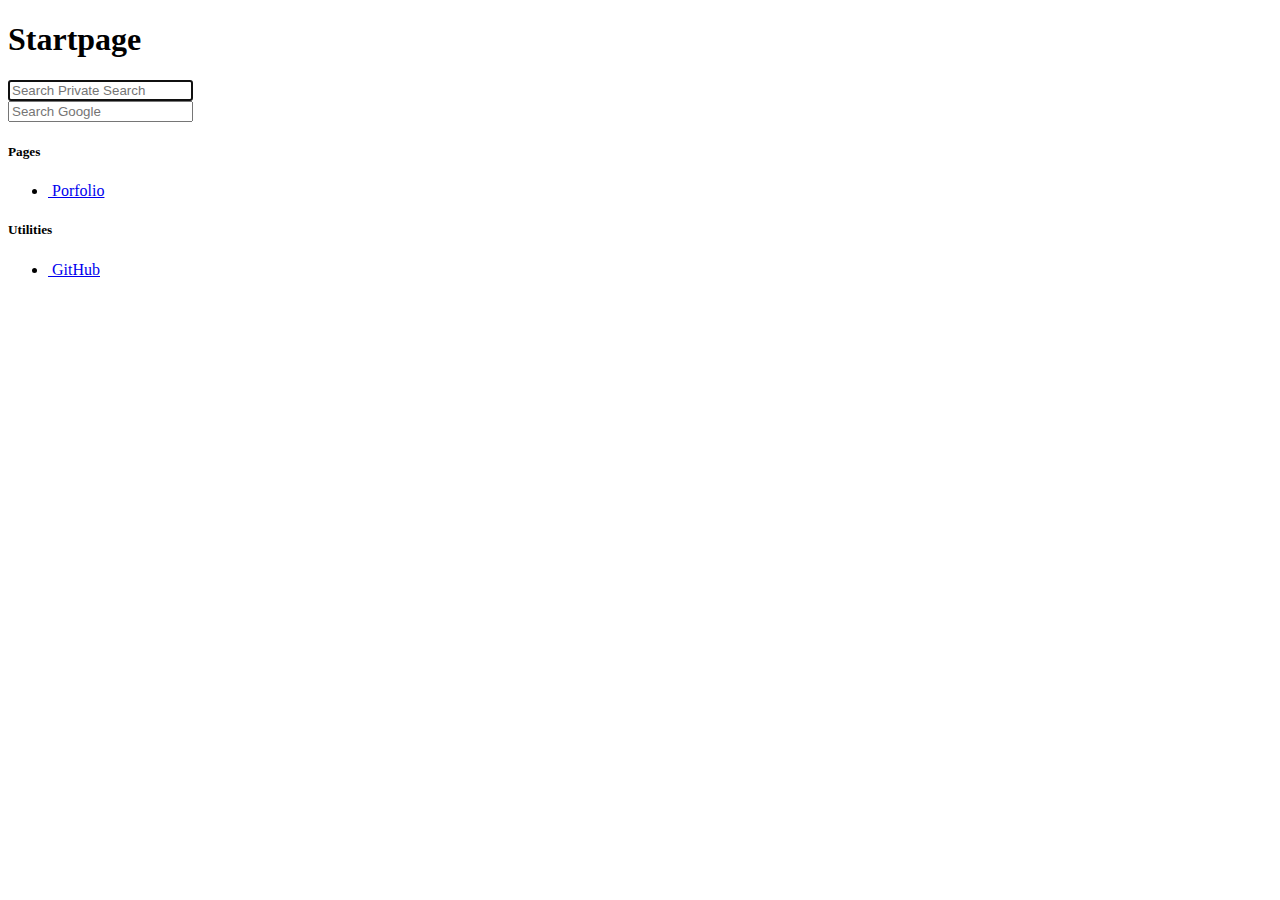
<file: docs/index.html>
<!DOCTYPE html>
<html lang="en-GB">
  <meta charset="utf-8" /><script type="application/ld+json">
  {
      "@context" : "http://schema.org",
      "@type" : "BlogPosting",
      "mainEntityOfPage": {
           "@type": "WebPage",
           "@id": "https:\/\/cyber-crews.github.io\/startpage\/"
      },
      "articleSection" : "",
      "name" : "Startpage",
      "headline" : "Startpage",
      "description" : "Starpage",
      "inLanguage" : "en",
      "author" : "Salvydas Lukosius",
      "creator" : "Salvydas Lukosius",
      "publisher": "Salvydas Lukosius",
      "accountablePerson" : "Salvydas Lukosius",
      "copyrightHolder" : "Salvydas Lukosius",
      "copyrightYear" : "2014",
      "datePublished": "2014-09-28T00:00:00Z",
      "dateModified" : "2014-09-28T00:00:00Z",
      "url" : "\/",
      "wordCount" : "0",
      "keywords" : [ "Blog" ]
  }
</script>
<title>Startpage</title><meta
  name="viewport"
  content="width=device-width, initial-scale=1, shrink-to-fit=no"
/>
<meta name="description" content="" />
<meta name="author" content="" />
<link rel="icon" href="https://cyber-crews.github.io/startpage/favicon.ico" />


<meta itemprop="name" content="Startpage">
<meta itemprop="description" content="Starpage"> <meta property="og:title" content="Startpage" />
<meta property="og:description" content="Starpage" />
<meta property="og:type" content="website" />
<meta property="og:url" content="https://cyber-crews.github.io/startpage/" />
 <meta name="twitter:card" content="summary"/>
<meta name="twitter:title" content="Startpage"/>
<meta name="twitter:description" content="Starpage"/>
 <link
  rel="alternate"
  href="https://cyber-crews.github.io/startpage/index.xml"
  type="application/rss+xml"
  title="Startpage"
/>    
<link
  rel="stylesheet"
  href="https://cyber-crews.github.io/startpage/css/vendor.min.f44cd3b1d5399cb540e604049ee48e652c1a6ac65a3ad72f30dc1bf4db5da1f6.css"
  integrity="sha256-9EzTsdU5nLVA5gQEnuSOZSwaasZaOtcvMNwb9NtdofY="
/>
<body class="text-center">
    <main role="main" class="container">

<h1 class="welcomeText">Startpage</h1>

  
<form
  id="search-form-Private Search"
  class="mb-3"
  action="https://www.startpage.com/do/mypage.pl?prfe=aab1fbf12ffb0f2cf7f0792dc02895ae7f82d3df2f0366b04bba019743bad05a4a33941d03bfd0def9bd59f1b0ab3b485390ae4f9add84f20c26662ebd426c2d514229f16dbea7f57171a3bf01d992"
  method="get"
>
  <input
    id="search-bar-Private Search"
    class="form-control"
    type="text"
    autofocus
    type="text"
    placeholder="Search Private Search"
    name="q"
    alt="Search Private Search"
    onkeydown="if(event.keyCode === 13) { this.form.submit(); return false; }"
  />
</form>
  
<form
  id="search-form-Google"
  class="mb-3"
  action="https://google.com/"
  method="get"
>
  <input
    id="search-bar-Google"
    class="form-control"
    type="text"
    autofocus
    type="text"
    placeholder="Search Google"
    name="q"
    alt="Search Google"
    onkeydown="if(event.keyCode === 13) { this.form.submit(); return false; }"
  />
</form>
   
<div id="groupList" class="card-deck mt-3">
  
  <div id="groupListEntry" class="card">
    <div class="card-body">
      <h5 class="card-title groupTitle">Pages</h5>
      <ul class="list-group list-group-flush groupListList">
        
        <li class="list-group-item groupListListItem">
          <a href="https://ss-o.github.io" target="_self" class="groupLink"
            ><i class="fas fa-user"></i>&nbsp;<span class="groupText"
              >Porfolio</span
            ></a
          >
        </li>
        
      </ul>
    </div>
  </div>
  
  <div id="groupListEntry" class="card">
    <div class="card-body">
      <h5 class="card-title groupTitle">Utilities</h5>
      <ul class="list-group list-group-flush groupListList">
        
        <li class="list-group-item groupListListItem">
          <a href="https://github.com/ss-o/" target="_self" class="groupLink"
            ><i class="fas fa-github"></i>&nbsp;<span class="groupText"
              >GitHub</span
            ></a
          >
        </li>
        
      </ul>
    </div>
  </div>
  
</div>
 </main>  
<script src="https://cyber-crews.github.io/startpage/js/vendor.min.f28262267a5433da4731c768259a41c74bac23c4ced86e1e96913736976287e0.js"></script>


</body>
</html>
</file>
